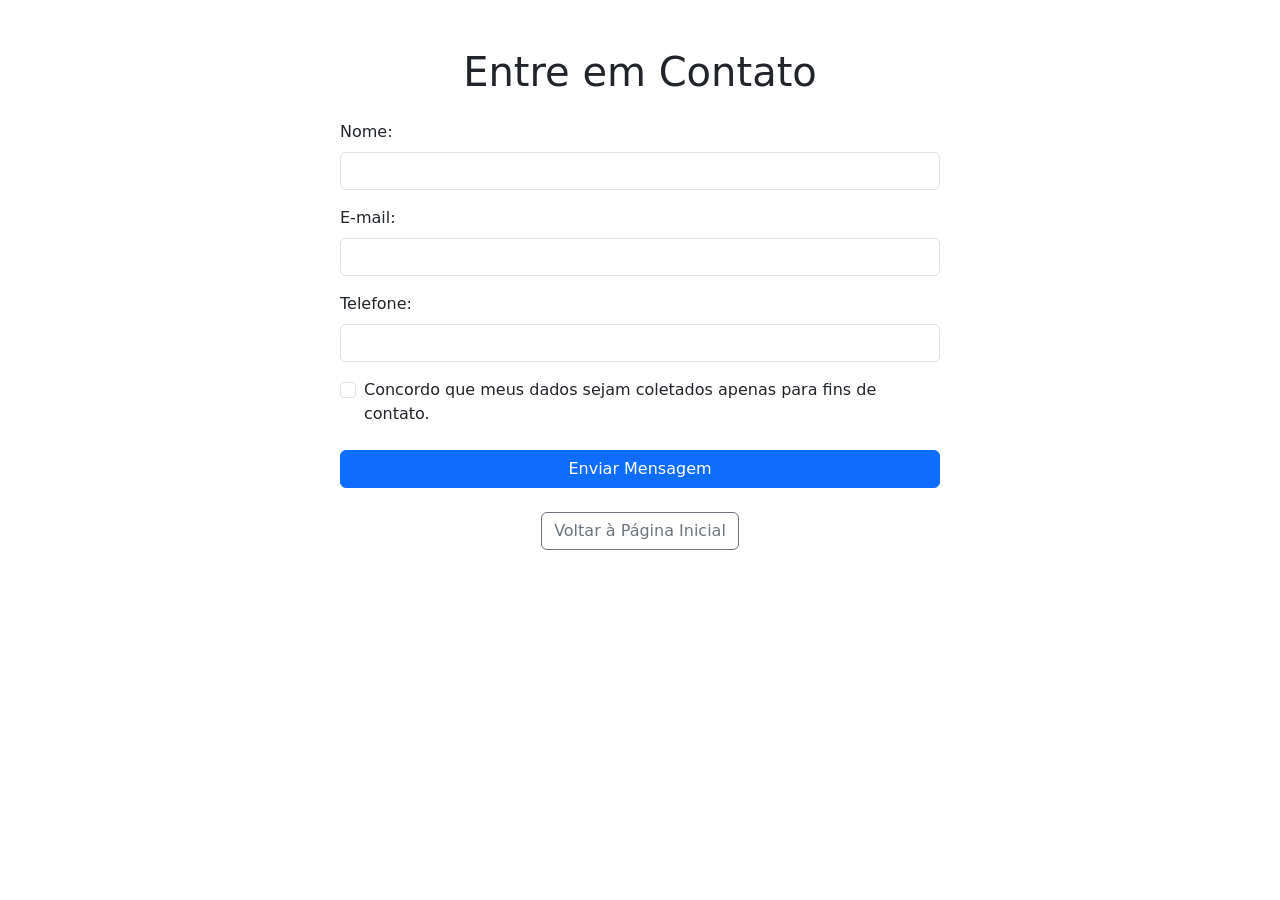
<file: contato.html>
<!DOCTYPE html>
<html lang="pt-br">

<head>
    <meta charset="UTF-8">
    <meta name="viewport" content="width=device-width, initial-scale=1.0">
    <title>Contato - TechNova</title>
    <link href="https://cdn.jsdelivr.net/npm/bootstrap@5.3.3/dist/css/bootstrap.min.css" rel="stylesheet">
    <link rel="stylesheet" href="style.css">
</head>

<body>

    <div class="container py-5">
        <h1 class="text-center mb-4">Entre em Contato</h1>

        <form class="mx-auto" style="max-width: 600px;">
            <div class="mb-3">
                <label for="nome" class="form-label">Nome:</label>
                <input type="text" id="nome" name="nome" class="form-control" required>
            </div>

            <div class="mb-3">
                <label for="email" class="form-label">E-mail:</label>
                <input type="email" id="email" name="email" class="form-control" required>
            </div>

            <div class="mb-3">
                <label for="telefone" class="form-label">Telefone:</label>
                <input type="tel" id="telefone" name="telefone" class="form-control" required>
            </div>

            <div class="form-check mb-4">
                <input type="checkbox" class="form-check-input" id="consentimento" required>
                <label class="form-check-label" for="consentimento">
                    Concordo que meus dados sejam coletados apenas para fins de contato.
                </label>
            </div>

            <button type="submit" class="btn btn-primary w-100">Enviar Mensagem</button>
        </form>

        <div class="text-center mt-4">
            <a href="index.html" class="btn btn-outline-secondary">Voltar à Página Inicial</a>
        </div>
    </div>

</body>

</html>
</file>
<file: style.css>
html {
    scroll-behavior: smooth;
}

.hero-section {
    background: linear-gradient(to right, #0d6efd, #6610f2);
    color: white;
    min-height: 100vh;
}

.navbar-brand {
    font-size: 1.5rem;
}

section {
    scroll-margin-top: 80px;
}

footer {
    font-size: 0.9rem;
}
</file>
